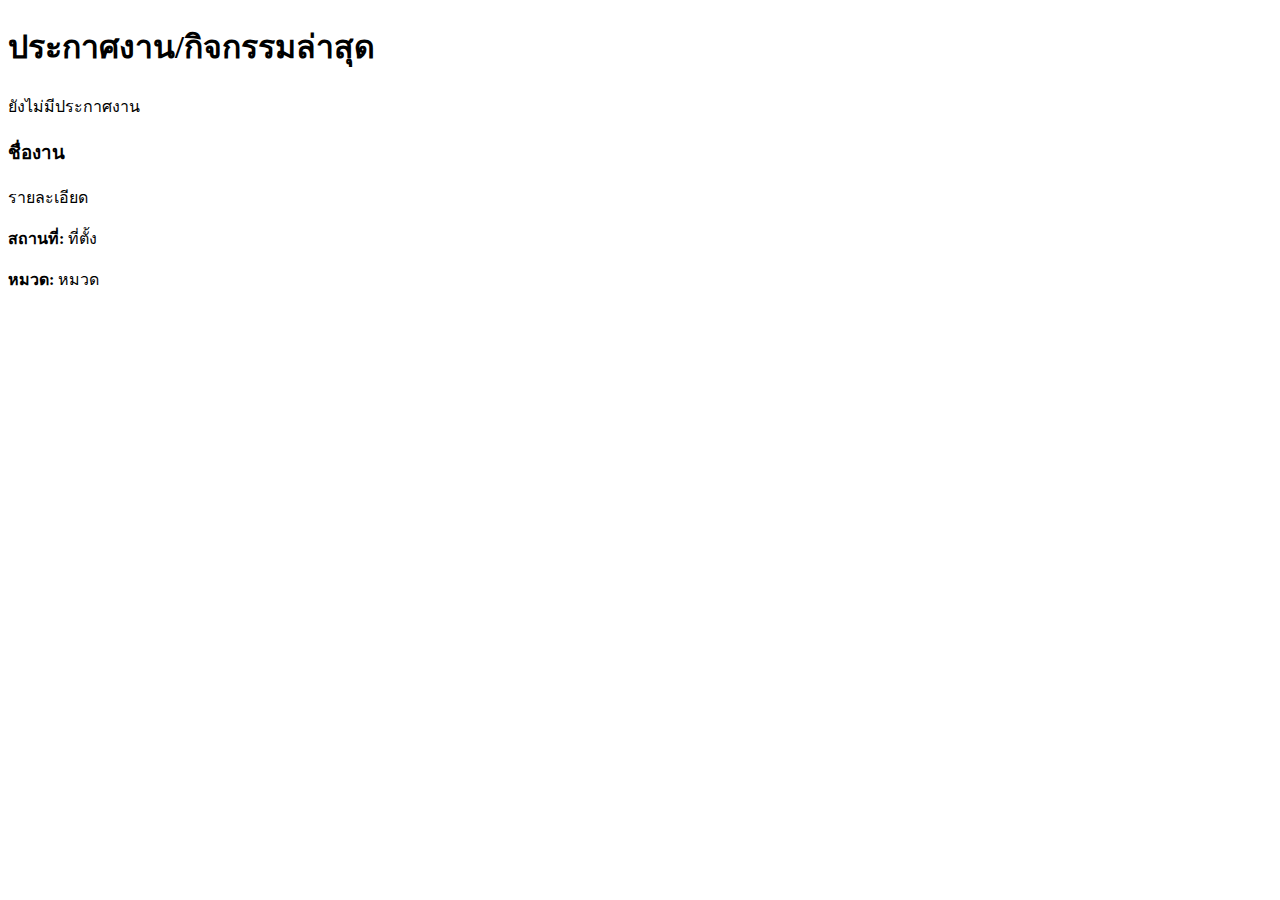
<file: src/main/resources/templates/index.html>
<!DOCTYPE html>
<html lang="th" xmlns="http://www.w3.org/1999/xhtml" xmlns:th="http://www.thymeleaf.org">
<head>
  <meta charset="UTF-8"/>
  <meta name="viewport" content="width=device-width,initial-scale=1"/>
  <title>Uni Activities</title>
  <link rel="stylesheet" th:href="@{/css/main.css}"/>
</head>
<body>
  <div th:replace="~{layout :: header}"></div>
  <main class="container">
    <h1>ประกาศงาน/กิจกรรมล่าสุด</h1>
    <div class="cards" th:if="${#lists.isEmpty(jobs)}">
      <p>ยังไม่มีประกาศงาน</p>
    </div>
    <div class="cards" th:if="${!#lists.isEmpty(jobs)}">
      <div class="card" th:each="j : ${jobs}">
        <h3><a th:href="@{'/jobs/' + ${j.id}}" th:text="${j.title}">ชื่องาน</a></h3>
        <p th:text="${j.description.length() > 140 ? j.description.substring(0,140) + '...' : j.description}">รายละเอียด</p>
        <p><b>สถานที่:</b> <span th:text="${j.location}">ที่ตั้ง</span></p>
        <p><b>หมวด:</b> <span th:text="${j.category} ?: '-'">หมวด</span></p>
      </div>
    </div>
  </main>
  <div th:replace="~{layout :: footer}"></div>
</body>
</html>
</file>
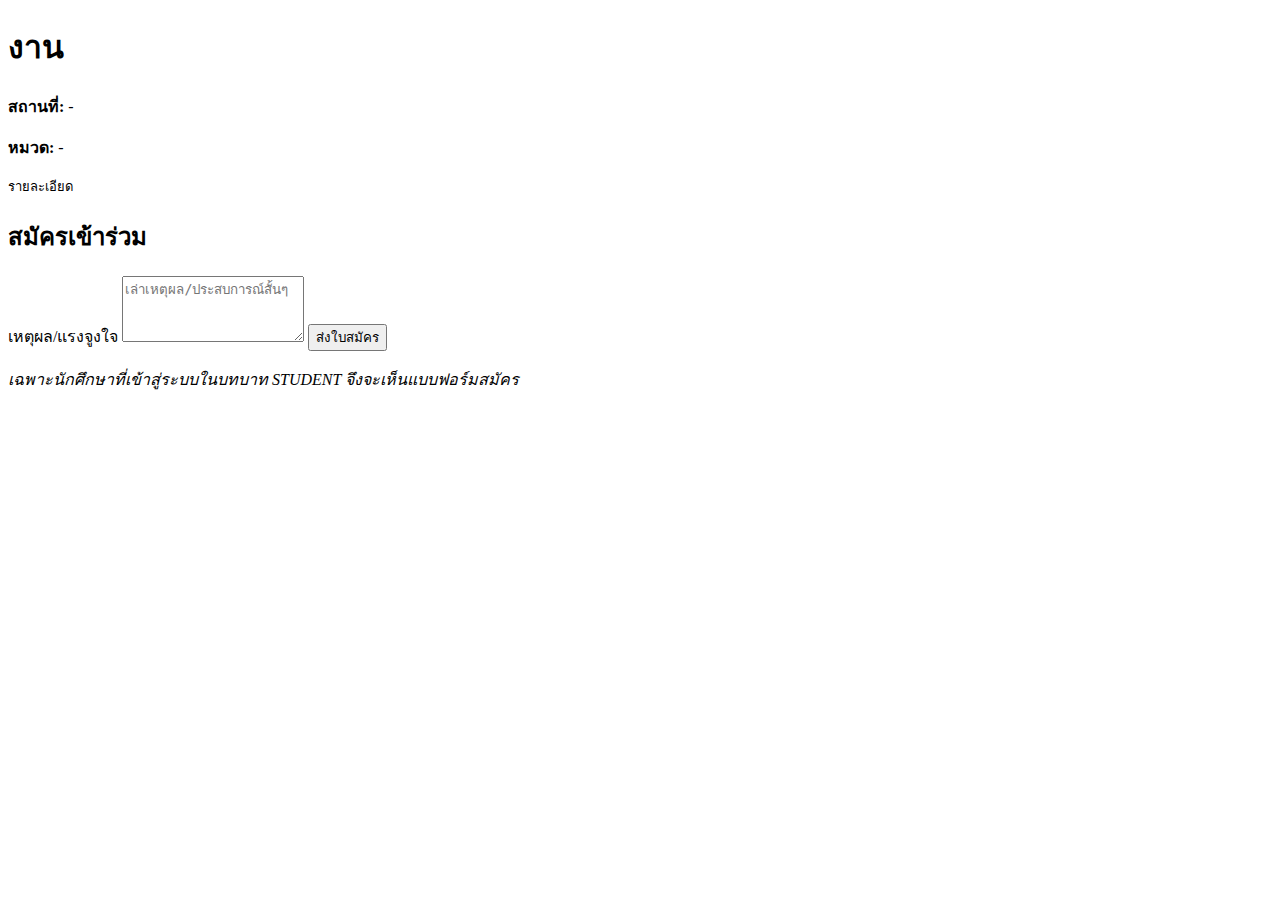
<file: src/main/resources/templates/job_detail.html>
<!DOCTYPE html>
<html lang="th" xmlns="http://www.w3.org/1999/xhtml" xmlns:th="http://www.thymeleaf.org">
<head>
  <meta charset="UTF-8"/>
  <meta name="viewport" content="width=device-width,initial-scale=1"/>
  <title>รายละเอียดงาน</title>
  <link rel="stylesheet" th:href="@{/css/main.css}"/>
</head>
<body>
  <div th:replace="~{layout :: header}"></div>
  <main class="container">
    <h1 th:text="${job.title}">งาน</h1>
    <p><b>สถานที่:</b> <span th:text="${job.location}">-</span></p>
    <p><b>หมวด:</b> <span th:text="${job.category} ?: '-'">-</span></p>
    <pre class="desc" th:text="${job.description}">รายละเอียด</pre>

    <div th:if="${isStudent}">
      <h2>สมัครเข้าร่วม</h2>
      <form method="post" th:action="@{'/jobs/' + ${job.id} + '/apply'}">
        <input type="hidden" th:name="${_csrf.parameterName}" th:value="${_csrf.token}"/>
        <label>เหตุผล/แรงจูงใจ
          <textarea name="motivation" rows="4" required placeholder="เล่าเหตุผล/ประสบการณ์สั้นๆ"></textarea>
        </label>
        <button type="submit">ส่งใบสมัคร</button>
      </form>
    </div>

    <div th:if="${!isStudent}">
      <p><i>เฉพาะนักศึกษาที่เข้าสู่ระบบในบทบาท STUDENT จึงจะเห็นแบบฟอร์มสมัคร</i></p>
    </div>
  </main>
  <div th:replace="~{layout :: footer}"></div>
</body>
</html>
</file>
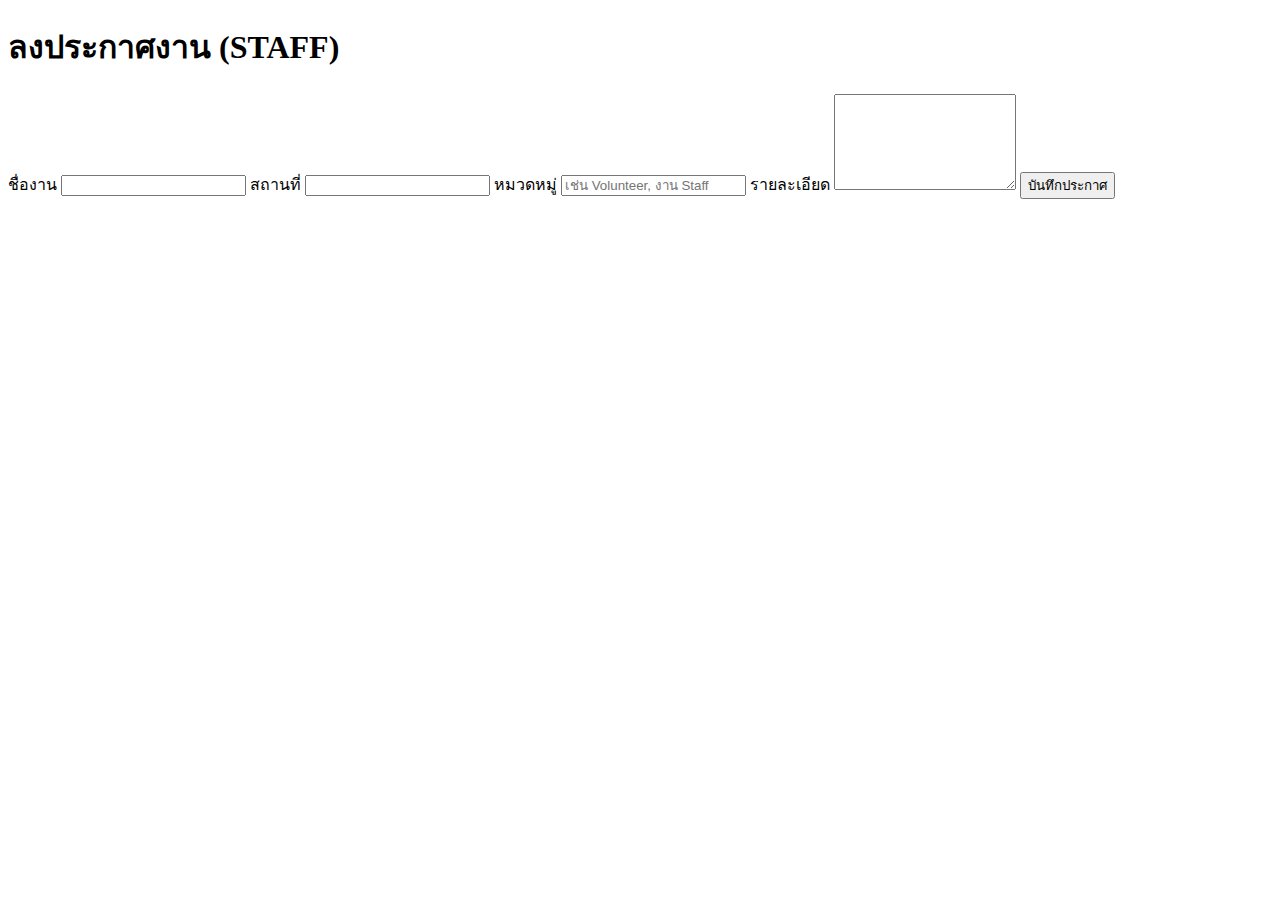
<file: src/main/resources/templates/job_form.html>
<!DOCTYPE html>
<html lang="th" xmlns:th="http://www.thymeleaf.org" th:replace="layout :: content">
<main class="container">
  <h1>ลงประกาศงาน (STAFF)</h1>
  <form method="post" th:action="@{/jobs}">
    <input type="hidden" th:name="${_csrf.parameterName}" th:value="${_csrf.token}"/>
    <label>ชื่องาน <input type="text" name="title" required/></label>
    <label>สถานที่ <input type="text" name="location" required/></label>
    <label>หมวดหมู่ <input type="text" name="category" placeholder="เช่น Volunteer, งาน Staff"/></label>
    <label>รายละเอียด
      <textarea name="description" rows="6" required></textarea>
    </label>
    <button type="submit">บันทึกประกาศ</button>
  </form>
</main>
</html>
</file>
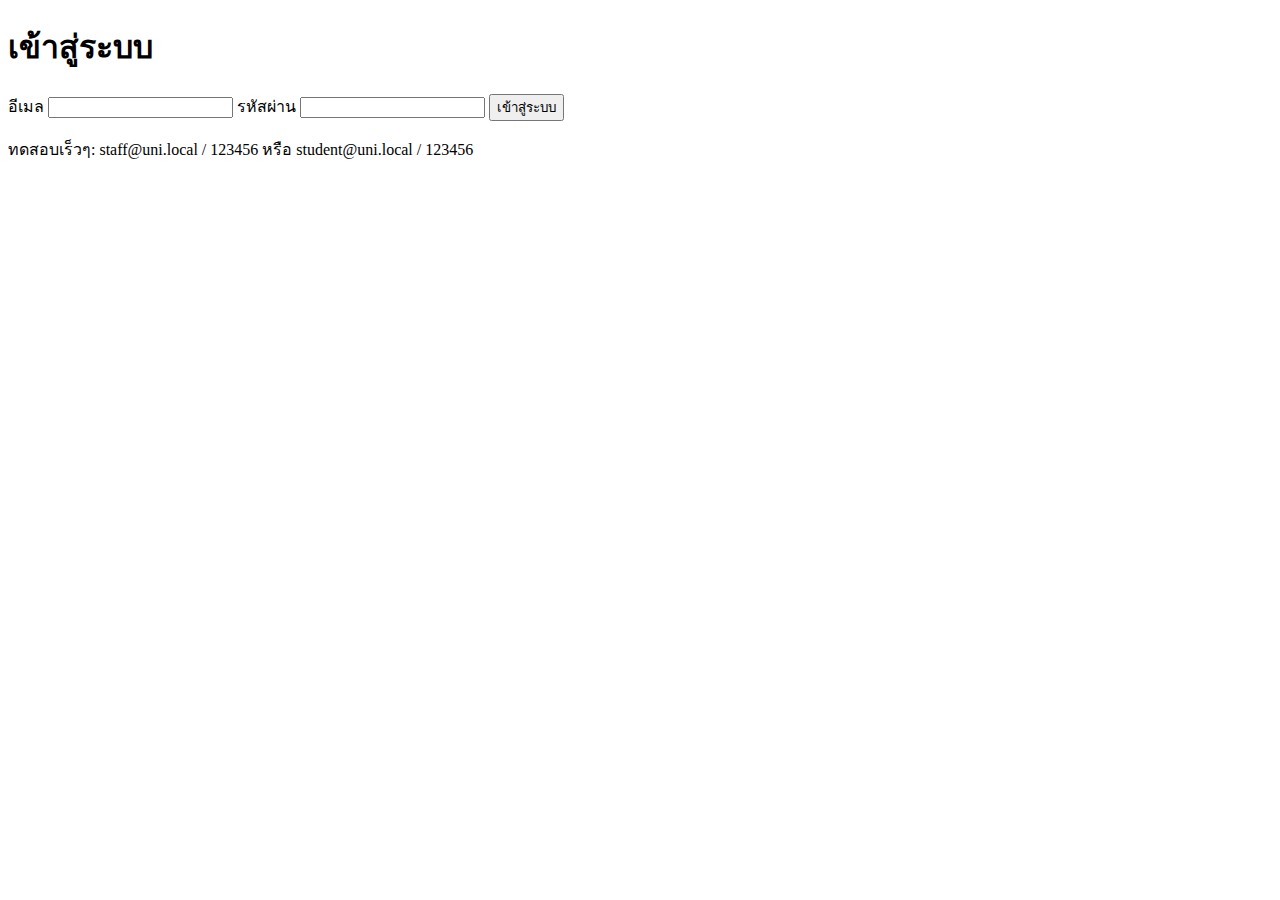
<file: src/main/resources/templates/login.html>
<!DOCTYPE html>
<html lang="th" xmlns:th="http://www.thymeleaf.org" th:replace="layout :: content">
<main class="container">
  <h1>เข้าสู่ระบบ</h1>
  <form method="post" th:action="@{/login}">
    <input type="hidden" th:name="${_csrf.parameterName}" th:value="${_csrf.token}"/>
    <label>อีเมล <input type="email" name="username" required/></label>
    <label>รหัสผ่าน <input type="password" name="password" required/></label>
    <button type="submit">เข้าสู่ระบบ</button>
  </form>
  <p>ทดสอบเร็วๆ: staff@uni.local / 123456 หรือ student@uni.local / 123456</p>
</main>
</html>
</file>
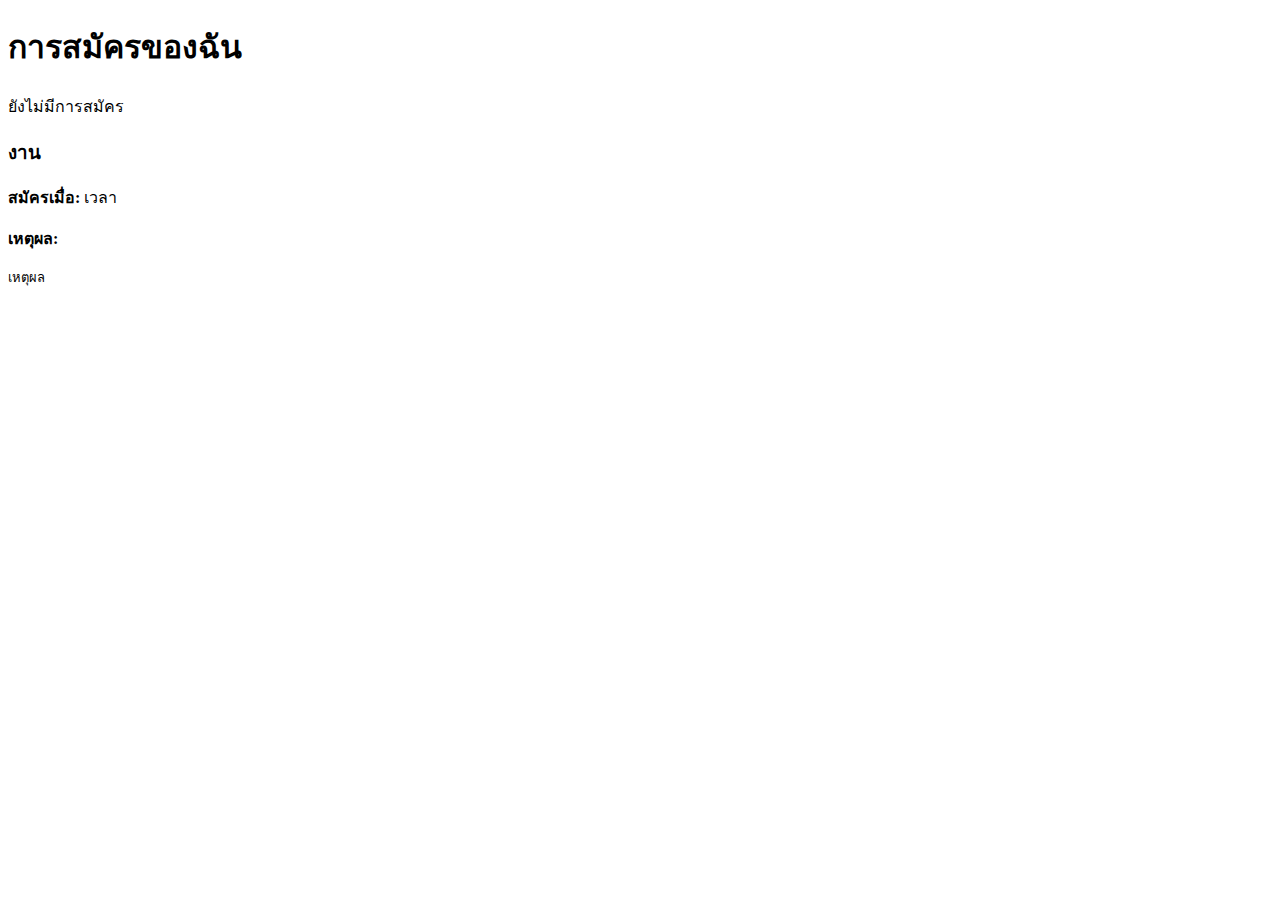
<file: src/main/resources/templates/my_applications.html>
<!DOCTYPE html>
<html lang="th" xmlns="http://www.w3.org/1999/xhtml" xmlns:th="http://www.thymeleaf.org">
<head>
  <meta charset="UTF-8"/>
  <meta name="viewport" content="width=device-width,initial-scale=1"/>
  <title>การสมัครของฉัน</title>
  <link rel="stylesheet" th:href="@{/css/main.css}"/>
</head>
<body>
  <div th:replace="~{layout :: header}"></div>
  <main class="container">
    <h1>การสมัครของฉัน</h1>
    <div class="cards" th:if="${#lists.isEmpty(apps)}">
      <p>ยังไม่มีการสมัคร</p>
    </div>
    <div class="cards" th:if="${!#lists.isEmpty(apps)}">
      <div class="card" th:each="a : ${apps}">
        <h3 th:text="${a.job.title}">งาน</h3>
        <p><b>สมัครเมื่อ:</b> <span th:text="${#temporals.format(a.createdAt, 'yyyy-MM-dd HH:mm')}">เวลา</span></p>
        <p><b>เหตุผล:</b></p>
        <pre class="desc" th:text="${a.motivation}">เหตุผล</pre>
      </div>
    </div>
  </main>
  <div th:replace="~{layout :: footer}"></div>
</body>
</html>
</file>
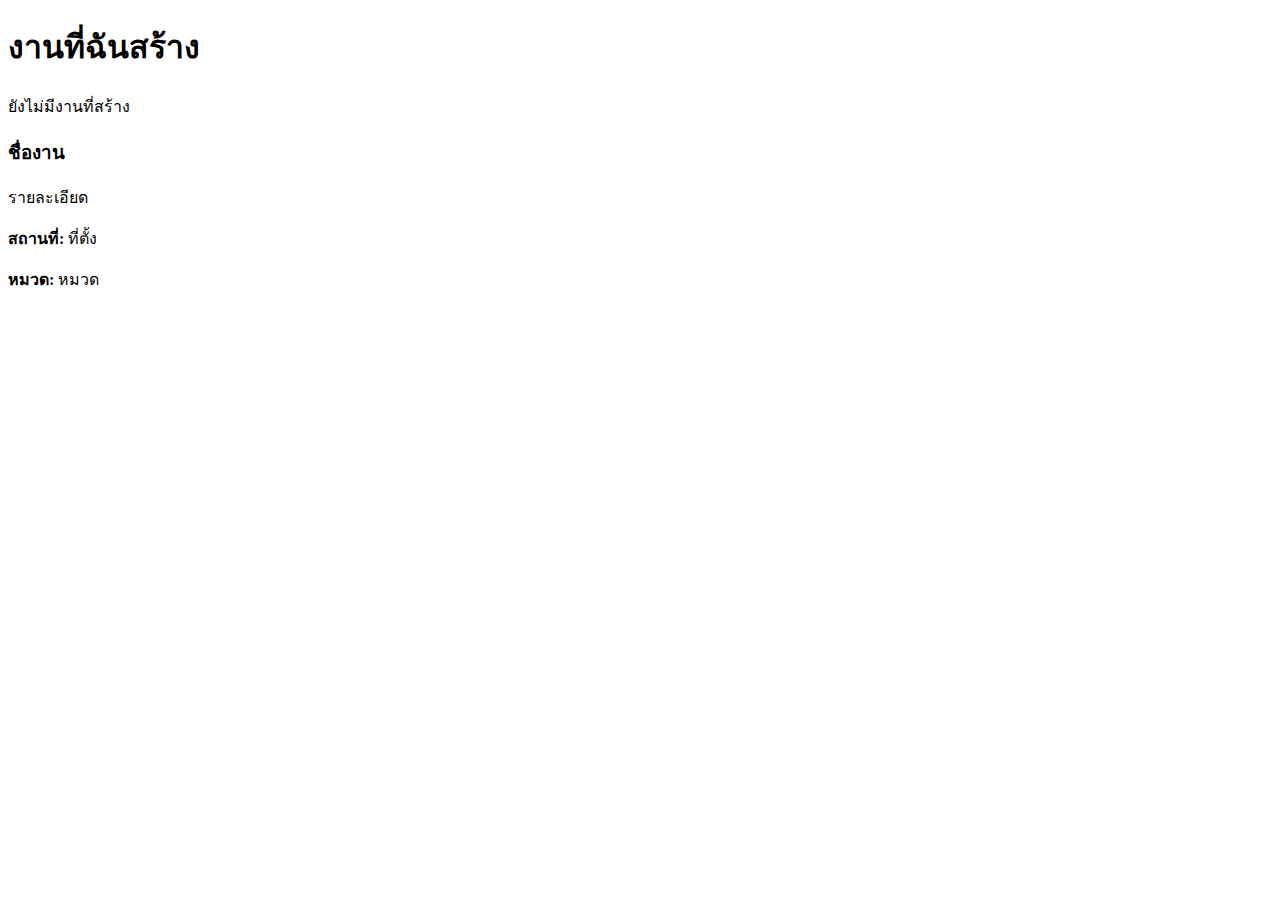
<file: src/main/resources/templates/my_posted.html>
<!DOCTYPE html>
<html lang="th" xmlns="http://www.w3.org/1999/xhtml" xmlns:th="http://www.thymeleaf.org">
<head>
  <meta charset="UTF-8"/>
  <meta name="viewport" content="width=device-width,initial-scale=1"/>
  <title>งานที่ฉันสร้าง</title>
  <link rel="stylesheet" th:href="@{/css/main.css}"/>
</head>
<body>
  <div th:replace="~{layout :: header}"></div>
  <main class="container">
    <h1>งานที่ฉันสร้าง</h1>
    <div class="cards" th:if="${#lists.isEmpty(myjobs)}">
      <p>ยังไม่มีงานที่สร้าง</p>
    </div>
    <div class="cards" th:if="${!#lists.isEmpty(myjobs)}">
      <div class="card" th:each="j : ${myjobs}">
        <h3><a th:href="@{'/jobs/' + ${j.id}}" th:text="${j.title}">ชื่องาน</a></h3>
        <p th:text="${j.description.length() > 140 ? j.description.substring(0,140) + '...' : j.description}">รายละเอียด</p>
        <p><b>สถานที่:</b> <span th:text="${j.location}">ที่ตั้ง</span></p>
        <p><b>หมวด:</b> <span th:text="${j.category} ?: '-'">หมวด</span></p>
      </div>
    </div>
  </main>
  <div th:replace="~{layout :: footer}"></div>
</body>
</html>
</file>
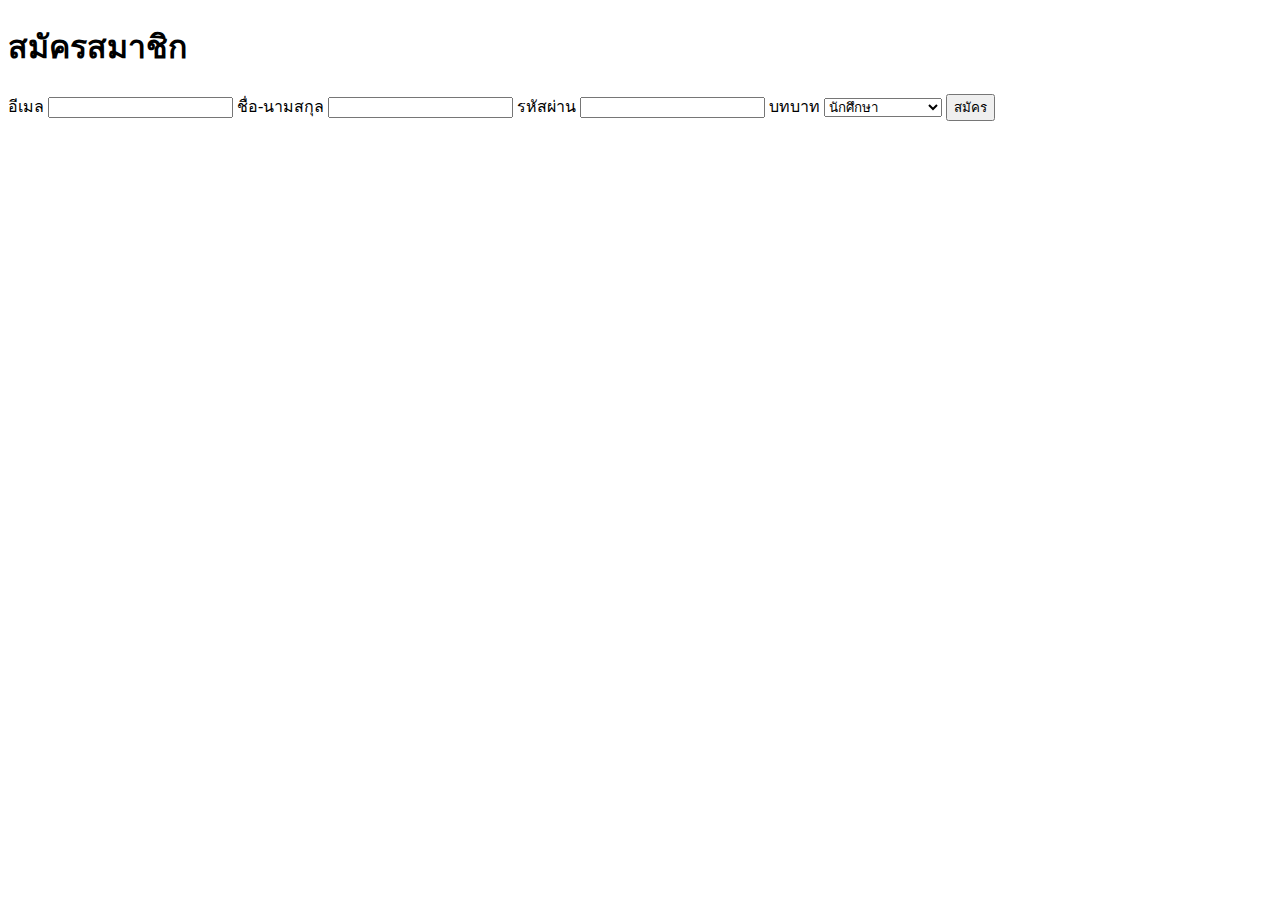
<file: src/main/resources/templates/register.html>
<!DOCTYPE html>
<html lang="th" xmlns="http://www.w3.org/1999/xhtml" xmlns:th="http://www.thymeleaf.org">
<head>
  <meta charset="UTF-8"/>
  <meta name="viewport" content="width=device-width,initial-scale=1"/>
  <title>สมัครสมาชิก</title>
  <link rel="stylesheet" th:href="@{/css/main.css}"/>
</head>
<body>
  <div th:replace="~{layout :: header}"></div>
  <main class="container">
    <h1>สมัครสมาชิก</h1>
    <p class="error" th:if="${error}" th:text="${error}"></p>
    <form method="post" th:action="@{/register}">
      <input type="hidden" th:name="${_csrf.parameterName}" th:value="${_csrf.token}"/>
      <label>อีเมล <input type="email" name="email" required/></label>
      <label>ชื่อ-นามสกุล <input type="text" name="fullName" required/></label>
      <label>รหัสผ่าน <input type="password" name="password" required/></label>
      <label>บทบาท
        <select name="role" id="role-select" onchange="toggleStaffSecret()">
          <option value="STUDENT">นักศึกษา</option>
          <option value="STAFF">อาจารย์/บุคลากร</option>
        </select>
      </label>
      <div id="staff-secret" style="display:none;">
        <label>รหัสยืนยัน STAFF <input type="text" name="staffSecretInput" placeholder="ขอจากฝ่ายกิจการนิสิต"/></label>
      </div>
      <button type="submit">สมัคร</button>
    </form>
    <script>
      function toggleStaffSecret(){
        const role = document.getElementById("role-select").value;
        document.getElementById("staff-secret").style.display = role === "STAFF" ? "block" : "none";
      }
      toggleStaffSecret();
    </script>
  </main>
  <div th:replace="~{layout :: footer}"></div>
</body>
</html>
</file>
